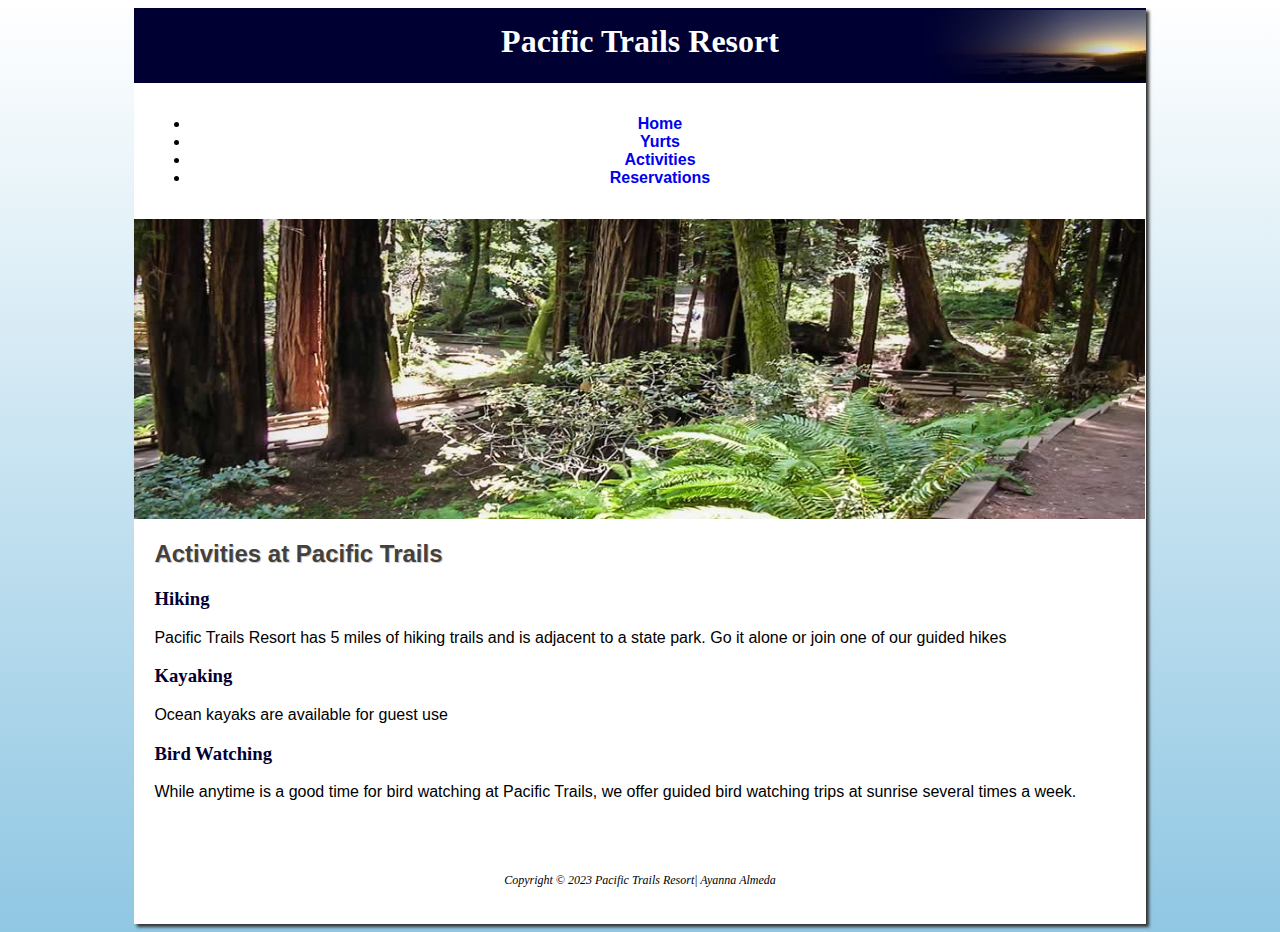
<file: activities.html>
<!DOCTYPE html>
<html lang="en">
	<head>
		<meta charset="UTF-8" />
		<meta name="viewport" content="width=device-width, initial-scale=1.0" />
		<title>Pacific Trails Resort :: Activities</title>
		<link rel="stylesheet" href="pacific.css" />
	</head>
	<body>
		<div id="wrapper">
			<header>
				<h1>Pacific Trails Resort</h1>
			</header>
			<!-- nav>ul*4>a -->
			<nav>
				<ul>
					<li><a href="index.html">Home</a></li>
					<li><a href="yurts.html">Yurts</a></li>
					<li><a href="activities.html">Activities</a></li>
					<li><a href="reservations.html">Reservations</a></li>
				</ul>
			</nav>

			<div id="trailhero"></div>
			<!-- main>h2{}+p{} -->
			<main>
				<h2>Activities at Pacific Trails</h2>
				<!-- h3{}+p{} -->

				<h3>Hiking</h3>
				<p>
					Pacific Trails Resort has 5 miles of hiking trails and is adjacent to
					a state park. Go it alone or join one of our guided hikes
				</p>

				<h3>Kayaking</h3>
				<p>Ocean kayaks are available for guest use</p>

				<h3>Bird Watching</h3>
				<p>
					While anytime is a good time for bird watching at Pacific Trails, we
					offer guided bird watching trips at sunrise several times a week.
				</p>
			</main>

			<!-- footer>p*2 -->
			<footer>
				<p>Copyright &copy 2023 Pacific Trails Resort| Ayanna Almeda</p>
			</footer>
		</div>
		<!-- this closes my wrapper div-->
	</body>
</html>
</file>
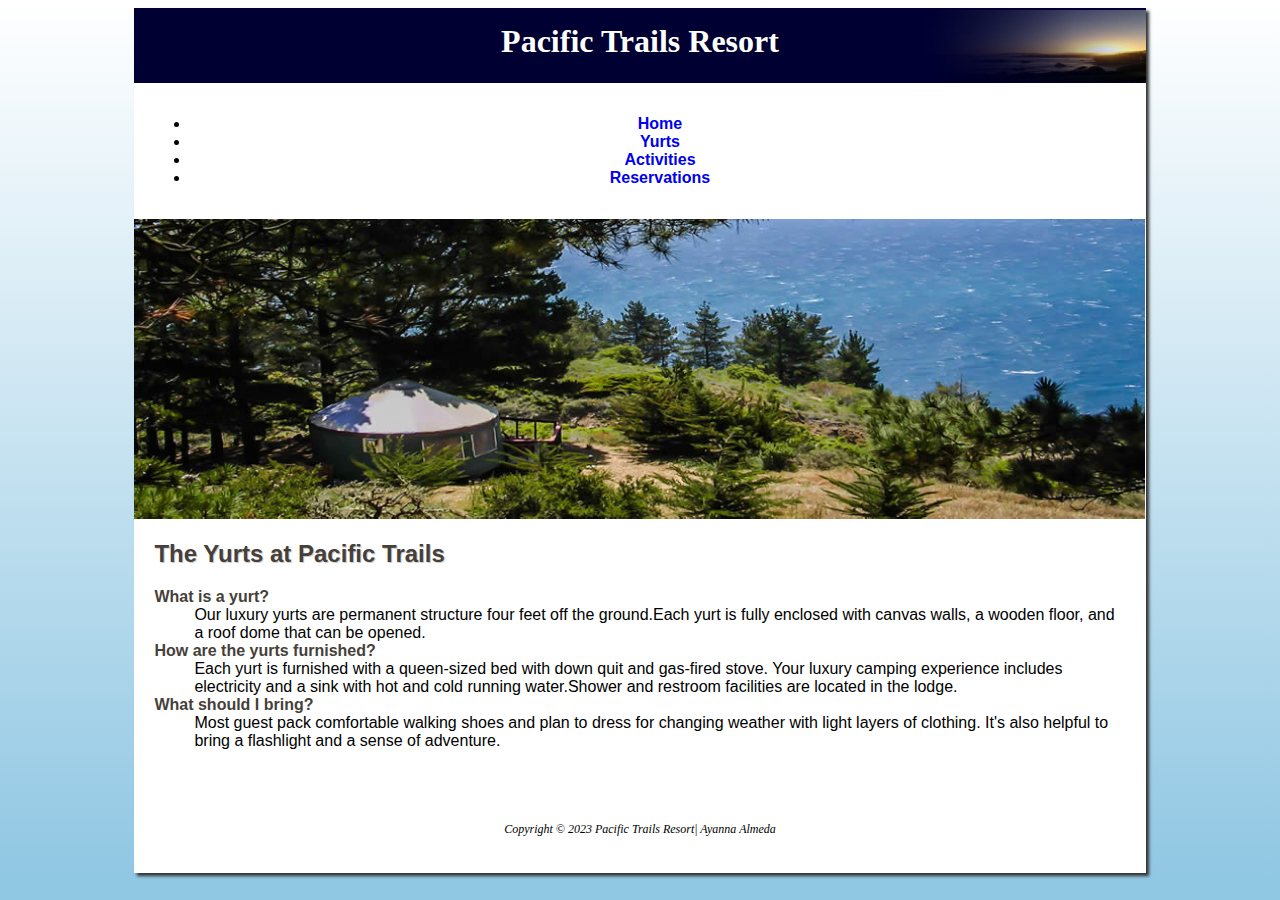
<file: yurts.html>
<!DOCTYPE html>
<html lang="en">
	<head>
		<meta charset="UTF-8" />
		<meta name="viewport" content="width=device-width, initial-scale=1.0" />
		<title>Pacific Trails Resort :: Yurts</title>
		<link rel="stylesheet" href="pacific.css" />
	</head>
	<body>
		<div id="wrapper">
			<header>
				<h1>Pacific Trails Resort</h1>
			</header>
			<!-- nav>ul*4>a -->
			<nav>
				<ul>
					<li><a href="index.html">Home</a></li>
					<li><a href="yurts.html">Yurts</a></li>
					<li><a href="activities.html">Activities</a></li>
					<li><a href="reservations.html">Reservations</a></li>
				</ul>
			</nav>

			<div id="yurthero"></div>

			<!-- main>h2{}+p{} -->
			<main>
				<h2>The Yurts at Pacific Trails</h2>
				<!-- dl>(dt+dd)*3 -->
				<dl>
					<dt><strong>What is a yurt?</strong></dt>
					<dd>
						Our luxury yurts are permanent structure four feet off the
						ground.Each yurt is fully enclosed with canvas walls, a wooden
						floor, and a roof dome that can be opened.
					</dd>
					<dt><strong>How are the yurts furnished?</strong></dt>
					<dd>
						Each yurt is furnished with a queen-sized bed with down quit and
						gas-fired stove. Your luxury camping experience includes electricity
						and a sink with hot and cold running water.Shower and restroom
						facilities are located in the lodge.
					</dd>
					<dt><strong>What should I bring?</strong></dt>
					<dd>
						Most guest pack comfortable walking shoes and plan to dress for
						changing weather with light layers of clothing. It's also helpful to
						bring a flashlight and a sense of adventure.
					</dd>
				</dl>
			</main>

			<!-- footer>p*2 -->
			<footer>
				<p>Copyright &copy 2023 Pacific Trails Resort| Ayanna Almeda</p>
			</footer>
		</div>
		<!-- this closes my wrapper div-->
	</body>
</html>
</file>
<file: pacific.css>
body {
	background-color: #90c7e3; /* bgc#90c7e3 */
	background-image: linear-gradient(to bottom, #fff, #90c7e3);
	background-repeat: no-repeat;
	color: #000000; /* c#000000 */
	font-family: Arial, "Helvetica Neue", Helvetica, sans-serif; /* ffa */
}
#wrapper {
	background-color: #fff; /* bgc#fff */
	box-shadow: 3px 3px 3px #333; /*bxsd */
	margin: auto; /* m a */
	min-width: 960px; /* mw960 */
	max-width: 2048px; /*mxw 2048 */
	width: 80%; /* w80% */
}
header {
	background-color: #000032; /* bgc#000032 */
	background-image: url(images/sunset.jpg); /* bgi */
	background-position: right; /* bgdp */
	background-repeat: no-repeat; /* bgr */
	color: #fff; /* c#fff */
	height: 60px; /* h60*/
	padding-top: 15px; /*pt15 */
	text-align: center; /* tac*/
}

nav {
	background-color: #fff; /* bgc#fff */
	font-weight: bold; /*fwb */
	padding: 1em; /* 1em */
	text-align: center; /* tac */
}
nav a {
	text-decoration: none; /* txd */
}
main {
	padding: 1px 20px 20px; /* p1-20-20 */
	display: block; /* d */
}
h1 {
	margin-bottom: 0; /*mb0 */
	margin-top: 0; /*mt0*/
}
h1,
s h2,
h3,
footer {
	font-family: georgia, "Times New Roman", Times, Baskerville, serif; /* fft */
}
h2 {
	color: #463f3a; /* c#463f3a */
	text-shadow: 1px 1px #ccc; /* txs 1px 1px #ccc */
}
h3 {
	color: #003; /* c#003 */
}
dt {
	color: #463f3a; /* c#436f3a*/
}
footer {
	font-size: 75%; /* fz75% */
	font-style: italic; /* fsi */
	padding: 2em; /* p2em */
	text-align: center; /*txa */
}
.resort {
	color: #463f3a; /* c#436f3a */
	font-weight: bold; /*fwb */
}
#contact {
	font-size: 90%; /*90%*/
}
#homehero {
	background-image: url(images/coast.jpg); /*bgi images */
	background-repeat: no-repeat; /* bgr */
	background-size: 100% 100%; /* bgc 100$100% */
	height: 300px; /* h300 */
}
#yurthero {
	background-image: url(images/yurt.jpg); /*bgi images */
	background-repeat: no-repeat; /* bgr */
	background-size: 100% 100%; /* bgc 100$100% */
	height: 300px; /* h300 */
}
#trailhero {
	background-image: url(images/trail.jpg); /*bgi images */
	background-repeat: no-repeat; /* bgr */
	background-size: 100% 100%; /* bgc 100$100% */
	height: 300px; /* h300 */
}
</file>
